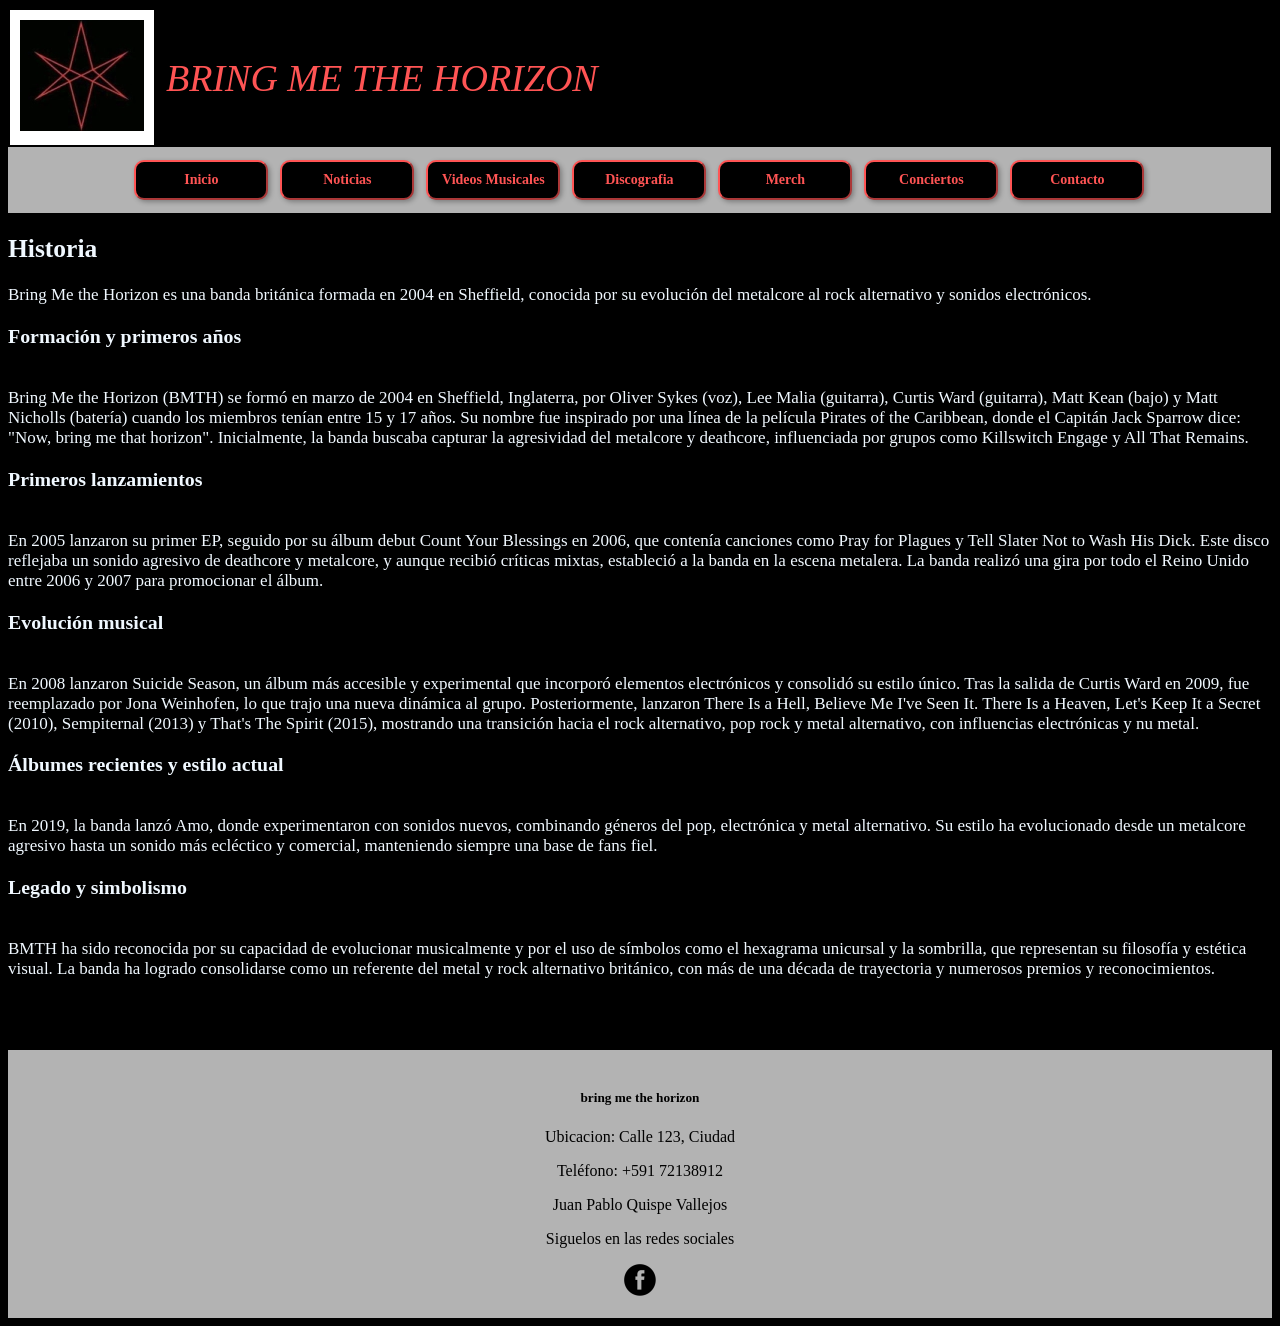
<file: index.html>
<!DOCTYPE html>
<html lang="en">
<head>
    <meta charset="UTF-8">
    <meta name="viewport" content="width=device-width, initial-scale=1.0">
    <title>Practica</title>
    <link rel="stylesheet" href="css/estilos.css">
</head>
<body>
<div class="padre">
        <header>
            <table class="tabla-header">
                <tr>
                    <td class="logo"><img src="img/logo1.jpg" alt="Logo"></td>
                    <td class="titulo"><i>BRING ME THE HORIZON</i></td>
                </tr>
            </table>
        </header>
        <nav>
            <table class="tabla-menu">
                <tr> 
                    <td ><a href="#"class="caja">Inicio</a></td>
                    <td ><a href="pag/noticias.html"class="caja">Noticias</a></td>
                    <td ><a href="pag/musica.html"class="caja">Videos Musicales</a></td>
                    <td ><a href="pag/discografia.html"class="caja">Discografia</a></td>
                    <td ><a href="pag/merch.html"class="caja">Merch</a></td>
                    <td ><a href="pag/conciertos.html"class="caja">Conciertos</a></td>
                    <td ><a href="pag/contacto.html"class="caja">Contacto</a></td>
                </tr>

            </table>
        </nav>
        <section class="contenido">
            <div class="historia">
                <h2>Historia</h2>
                <p>Bring Me the Horizon es una banda británica formada en 2004 en Sheffield, conocida por su evolución del metalcore al rock alternativo y sonidos electrónicos.</p>
                <p><h3>Formación y primeros años</h3> <br> Bring Me the Horizon (BMTH) se formó en marzo de 2004 en Sheffield, Inglaterra, por Oliver Sykes (voz), Lee Malia (guitarra), Curtis Ward (guitarra), Matt Kean (bajo) y Matt Nicholls (batería) cuando los miembros tenían entre 15 y 17 años. Su nombre fue inspirado por una línea de la película Pirates of the Caribbean, donde el Capitán Jack Sparrow dice: "Now, bring me that horizon". Inicialmente, la banda buscaba capturar la agresividad del metalcore y deathcore, influenciada por grupos como Killswitch Engage y All That Remains.</p>
                <p><h3>Primeros lanzamientos</h3> <br> En 2005 lanzaron su primer EP, seguido por su álbum debut Count Your Blessings en 2006, que contenía canciones como Pray for Plagues y Tell Slater Not to Wash His Dick. Este disco reflejaba un sonido agresivo de deathcore y metalcore, y aunque recibió críticas mixtas, estableció a la banda en la escena metalera. La banda realizó una gira por todo el Reino Unido entre 2006 y 2007 para promocionar el álbum.</p>
                <p><h3>Evolución musical</h3> <br>En 2008 lanzaron Suicide Season, un álbum más accesible y experimental que incorporó elementos electrónicos y consolidó su estilo único. Tras la salida de Curtis Ward en 2009, fue reemplazado por Jona Weinhofen, lo que trajo una nueva dinámica al grupo. Posteriormente, lanzaron There Is a Hell, Believe Me I've Seen It. There Is a Heaven, Let's Keep It a Secret (2010), Sempiternal (2013) y That's The Spirit (2015), mostrando una transición hacia el rock alternativo, pop rock y metal alternativo, con influencias electrónicas y nu metal.</p>
                <p><h3>Álbumes recientes y estilo actual</h3> <br>En 2019, la banda lanzó Amo, donde experimentaron con sonidos nuevos, combinando géneros del pop, electrónica y metal alternativo. Su estilo ha evolucionado desde un metalcore agresivo hasta un sonido más ecléctico y comercial, manteniendo siempre una base de fans fiel.</p>
                <p><h3>Legado y simbolismo</h3> <br>BMTH ha sido reconocida por su capacidad de evolucionar musicalmente y por el uso de símbolos como el hexagrama unicursal y la sombrilla, que representan su filosofía y estética visual. La banda ha logrado consolidarse como un referente del metal y rock alternativo británico, con más de una década de trayectoria y numerosos premios y reconocimientos. </p>
            </div>

        </section>
        <br><br><br>

        <footer>
            <h5>bring me the horizon</h5>
            <p>Ubicacion: Calle 123, Ciudad</p>
            <p>Teléfono:   +591 72138912</p>
            <p>Juan Pablo Quispe Vallejos</p>
            <p>Siguelos en las redes sociales</p>
            <p><a href="https://www.facebook.com/"><img src="img/facebook.png" alt=""></a></p>
        </footer>
    </div>
</body>
</html>
</file>
<file: css/estilos.css>
body{
    background-color: black;
}

.logo{
    padding: 10px;
    text-align: center;
    background-color: rgb(255, 255, 255);
}

nav{
    width: 98%;
    background-color: rgb(179, 179, 179);
    padding: 12px;
}
.tabla-menu{
    margin: auto;
    border-collapse: separate;
    border-spacing: 10px 0;
}
.caja{
    display: block;
    width: 120px;
    min-width: 38px;
    padding: 10px 5px;
    border: 2px outset rgb(255, 84, 84);
    border-radius: 10px;
    background-color: rgb(0, 0, 0);
    text-align: center;
    color: rgb(255, 84, 84);
    text-decoration: none;
    font-size: 14px;
    font-weight: bold;
    box-shadow: 2px 2px 5px rgba(0, 0, 0, 0.3);
}

.titulo{
    color:rgb(255, 84, 84);
    font-size: 38px;
    font-family: Georgia, 'Times New Roman', Times, serif;
    text-align: center;
    padding: 10px;
}

.historia{
    color: aliceblue;
    font-family: 'Times New Roman', Times, serif;
    font-size: 17px;
}

footer{
    background-color: rgb(179, 179, 179);
    height: 250px;
    text-align: center;
    padding-top: 18px;
    color: rgb(0, 0, 0);
}
</file>
